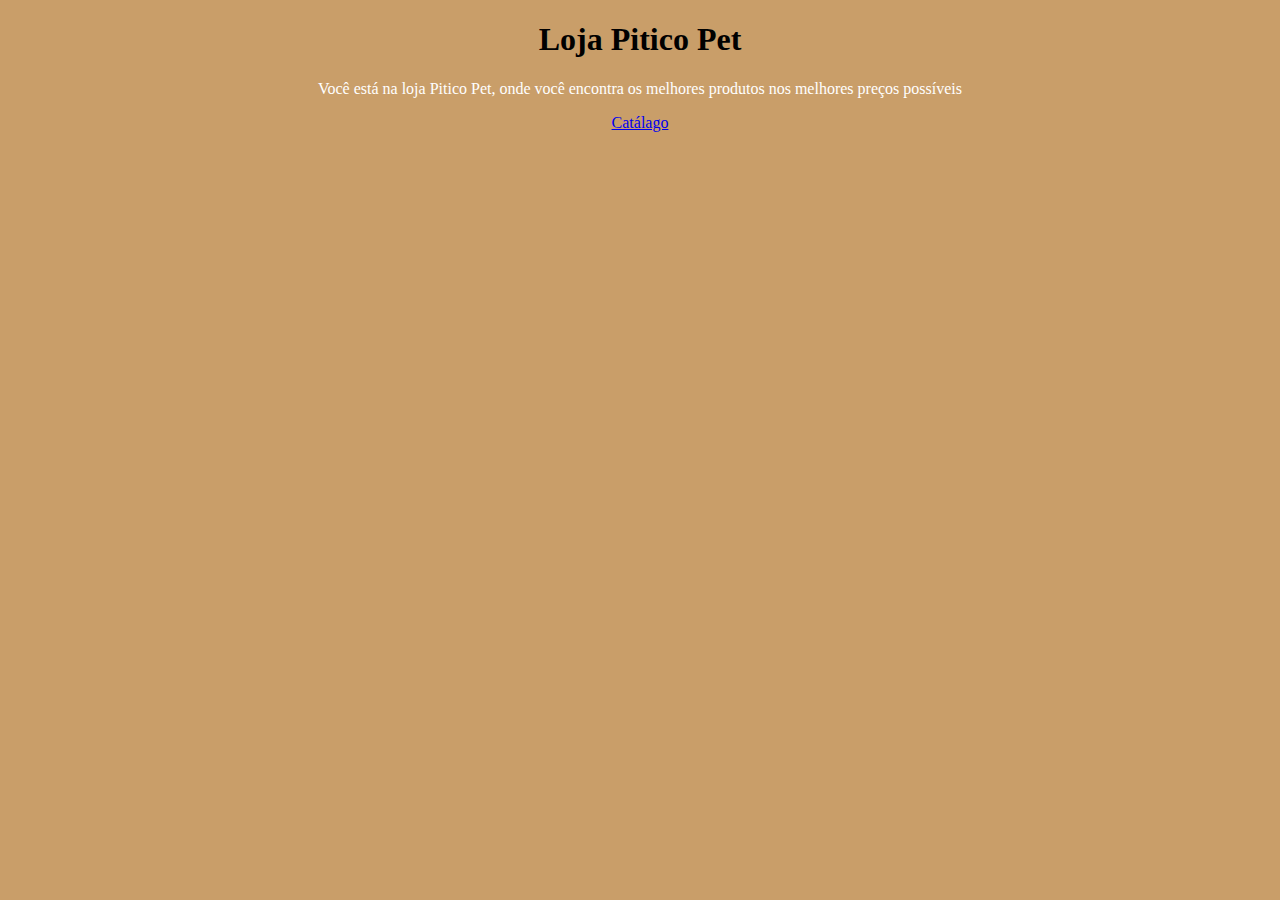
<file: index.html>
<!DOCTYPE html>
<html lang="en">
<head>
    <meta charset="UTF-8">
    <meta name="viewport" content="width=device-width, initial-scale=1.0">
    <title>Pitico Pet</title>

    <link rel="stylesheet" href="Loja.css">
</head>
<body>
   <h1>Loja Pitico Pet</h1>
    
   <p>Você está na loja Pitico Pet, onde você encontra os melhores produtos nos melhores preços possíveis</p>

    <a href="sobre.html">Catálago</a>

</body>
</html>
</file>
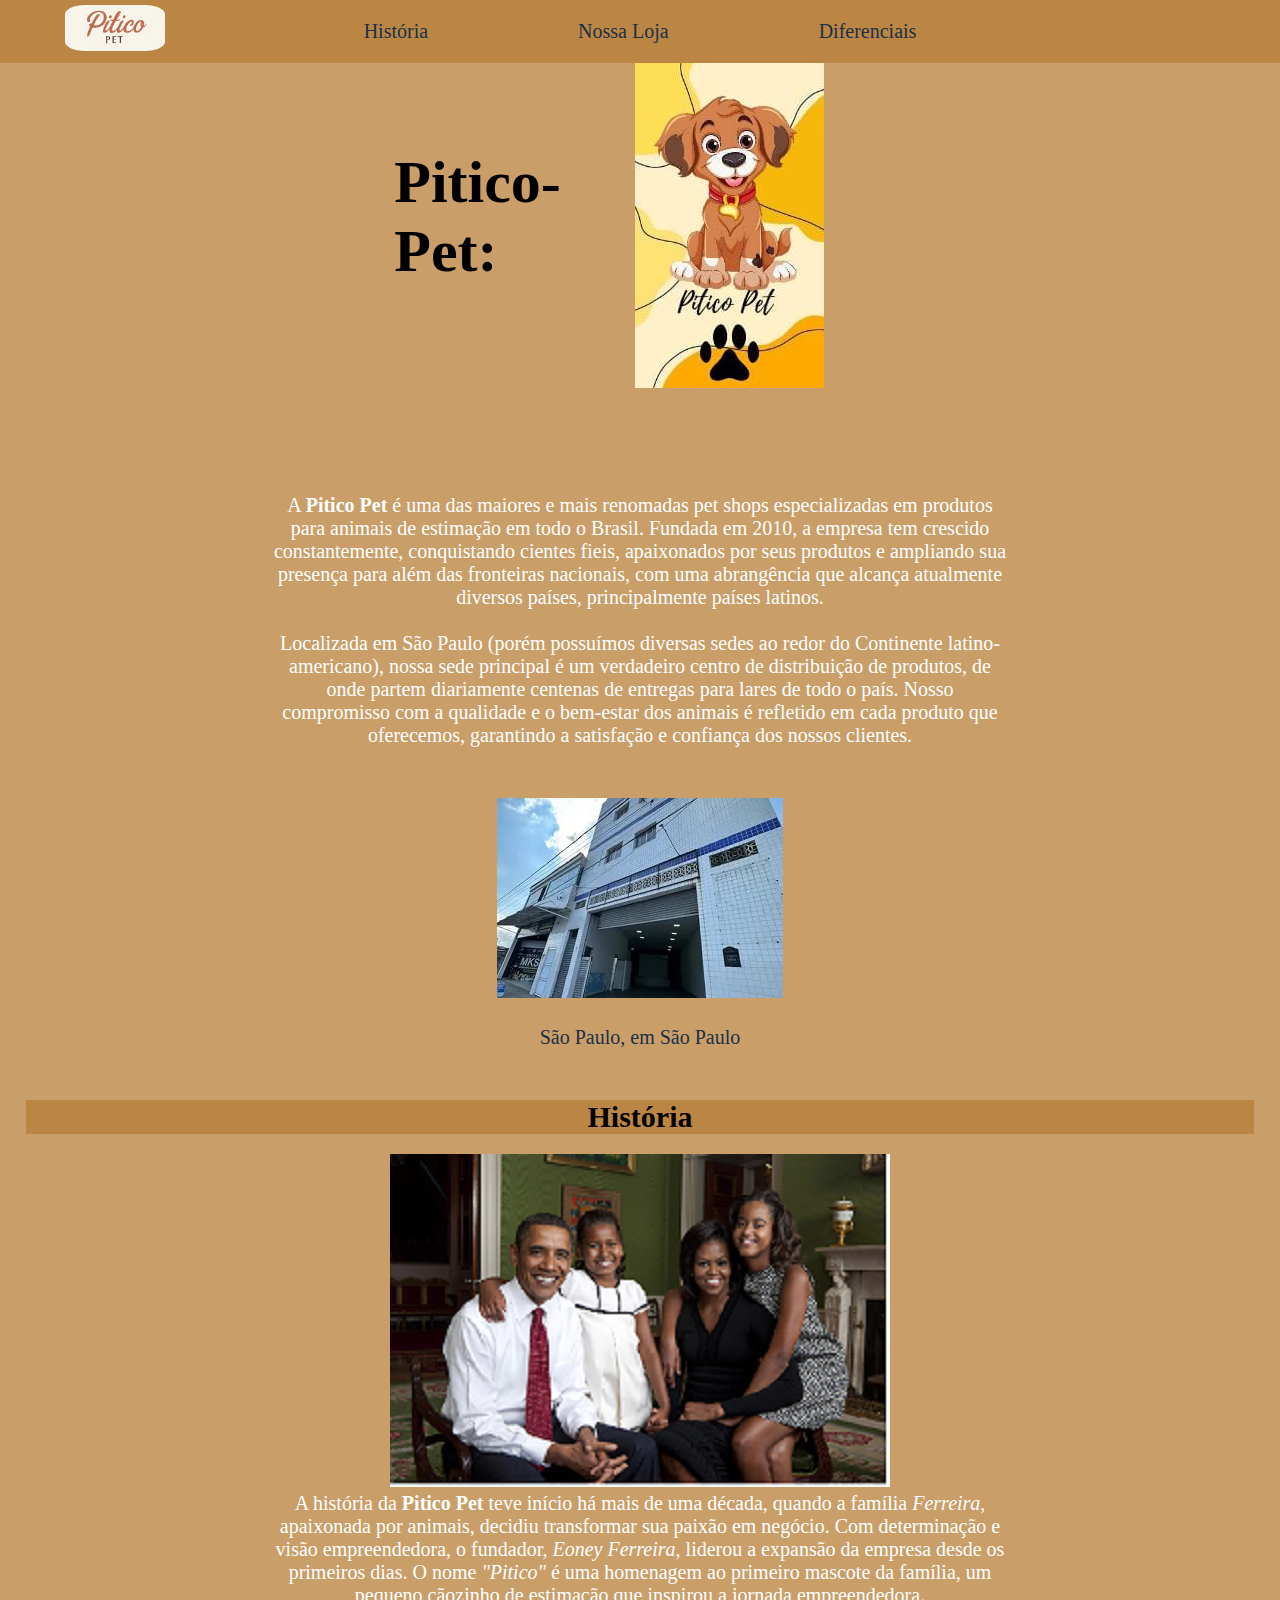
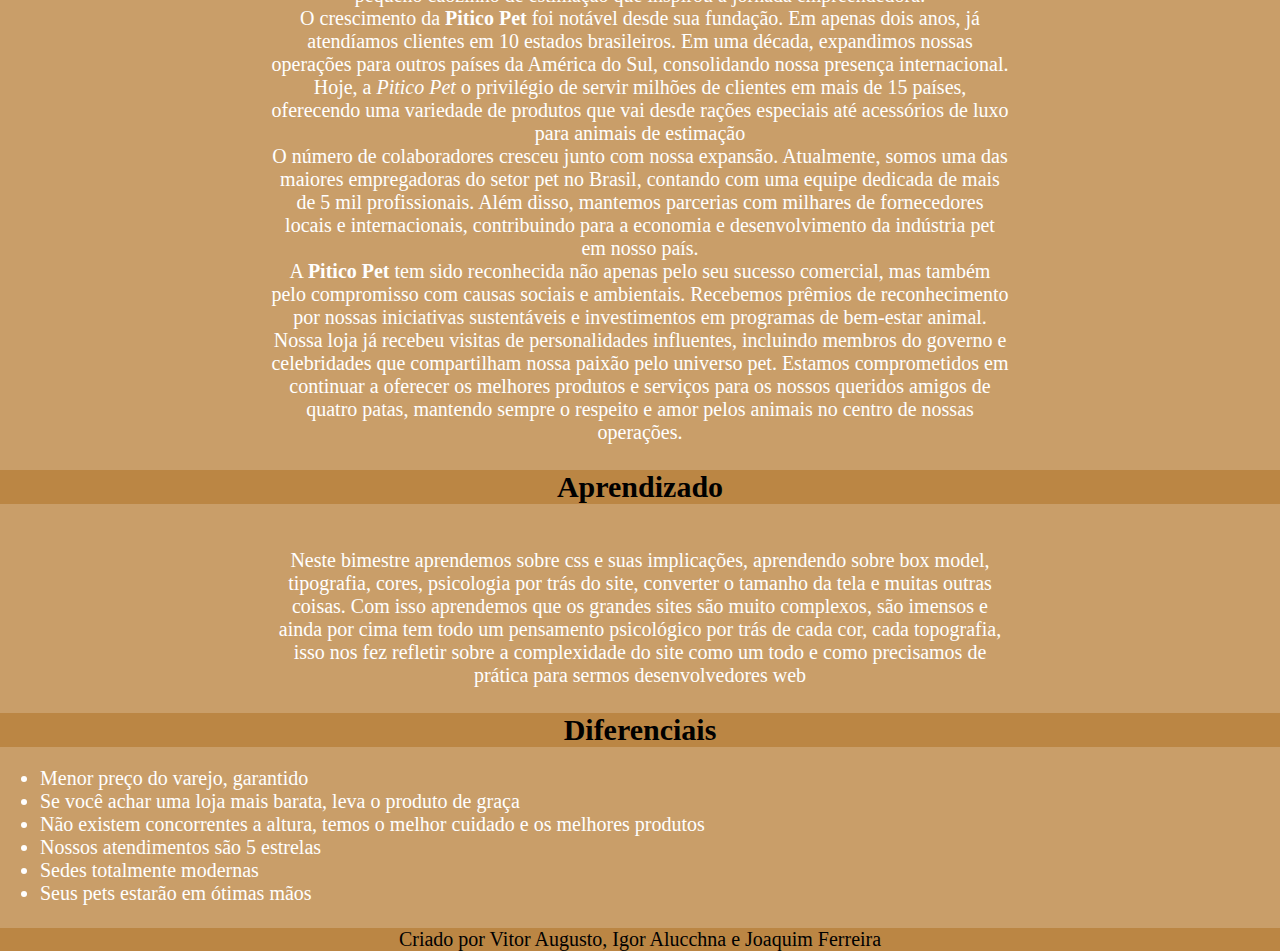
<file: sobre.html>
<!--Nome dos alunos: Vitor Augusto; Joaquim Ferreira; Igor Alucchna-->

<!DOCTYPE html>
<html lang="pt-br">
<head>
    <meta charset="UTF-8">
    <meta name="viewport" content="width=device-width, initial-scale=1.0">
    <title>Sobre o Pitico-Pet</title>

    <link rel="stylesheet" href="styleP.css">

</head>
<body>
    
    

    <nav>
        <img href="index.html" id= "logo" src="imagens/Logo.jpg" alt="Logo">
        
        <a href="#história"> História</a>
        
        <a href="index.html" id = "meio"> Nossa Loja</a>
        
        <a href="#Diferenciais"> Diferenciais</a>
        
       

    </nav>
    
    <section class="Pt1">
        <img  id ="img" src="imagens/pitico.logo.jpg" alt="Logo da marca de pet shop, Pitico Pet" >

        <h1>Pitico-Pet:</h1>
       
        <br>
    
            <div>
            <p>A <strong>Pitico Pet </strong> é uma das maiores e mais renomadas pet shops
                especializadas em produtos para animais de estimação em todo o Brasil.
                Fundada em 2010, a empresa tem crescido constantemente,
                conquistando cientes fieis, apaixonados por seus produtos e ampliando sua presença para além das
                fronteiras nacionais, com uma abrangência que alcança atualmente
                diversos países, principalmente países latinos.</p>
                <br>
            <p>Localizada em São Paulo (porém possuímos diversas sedes ao redor do Continente latino-americano),
            nossa sede principal é um verdadeiro centro de distribuição de produtos, de onde partem diariamente centenas de entregas para lares de todo o país. Nosso compromisso com a qualidade e o bem-estar dos
            animais é refletido em cada produto que oferecemos, garantindo a
            satisfação e confiança dos nossos clientes.</p>
            </div>
    </section>        
              
    <section>
                <img src="imagens/centro de distribuição.png"
                 alt="Centro de distribuição">
                
                <br>

                <br>
                <a href="https://maps.app.goo.gl/pyWLhvAabEpSeJSHA">São Paulo, em São
                    Paulo</a>
        
    </section>     
    
    <section>
            <h2 id = "história">História</h2>
    
            <img src="imagens/Familia-Ferreira.png" alt="Familia do fundador da Pitico Pet">
          
            <p>A história da <strong> Pitico Pet </strong> teve início há mais de uma década, quando a
                família <em>Ferreira</em>, apaixonada por animais, decidiu transformar sua
                paixão em negócio. Com determinação e visão empreendedora, o
                fundador, <em>Eoney Ferreira</em>, liderou a expansão da empresa desde os
                primeiros dias. O nome <em>"Pitico"</em> é uma homenagem ao primeiro mascote
                da família, um pequeno cãozinho de estimação que inspirou a jornada
                empreendedora.</p>
            <p>O crescimento da <strong>Pitico Pet</strong> foi notável desde sua fundação. Em apenas
                dois anos, já atendíamos clientes em 10 estados brasileiros. Em uma
                década, expandimos nossas operações para outros países da América do
                Sul, consolidando nossa presença internacional. Hoje, a <em> Pitico Pet </em> o
                privilégio de servir milhões de clientes em mais de 15 países, oferecendo
                uma variedade de produtos que vai desde rações especiais até acessórios
                de luxo para animais de estimação</p>
            <p>O número de colaboradores cresceu junto com nossa expansão.
                Atualmente, somos uma das maiores empregadoras do setor pet no Brasil,
                contando com uma equipe dedicada de mais de 5 mil profissionais. Além
                disso, mantemos parcerias com milhares de fornecedores locais e
                internacionais, contribuindo para a economia e desenvolvimento da
                indústria pet em nosso país.
                </p>
            <p>A <strong>Pitico Pet</strong> tem sido reconhecida não apenas pelo seu sucesso
                comercial, mas também pelo compromisso com causas sociais e
                ambientais. Recebemos prêmios de reconhecimento por nossas iniciativas
                sustentáveis e investimentos em programas de bem-estar animal. Nossa
                loja já recebeu visitas de personalidades influentes, incluindo membros do
                governo e celebridades que compartilham nossa paixão pelo universo pet.
                Estamos comprometidos em continuar a oferecer os melhores produtos e
                serviços para os nossos queridos amigos de quatro patas, mantendo
                sempre o respeito e amor pelos animais no centro de nossas operações.</p>
            </section>
            
            <h2 id = "Apredizado">Aprendizado</h2>
            <section>
                <p>
                    Neste bimestre aprendemos sobre css e suas implicações, aprendendo sobre 
                    box model, tipografia, cores, psicologia por trás do site, converter o 
                    tamanho da tela e muitas outras coisas. Com isso aprendemos que os grandes
                    sites são muito complexos, são imensos e ainda por cima tem todo um pensamento 
                    psicológico por trás de cada cor, cada topografia, isso nos fez refletir sobre a 
                    complexidade do site como um todo e como precisamos de prática para sermos desenvolvedores web
                </p>
                
            </section>
   
    </main>
    
    
    <h2 id = "Diferenciais">Diferenciais</h2>
    <aside>
    
        <ul>
            <li>Menor preço do varejo, garantido</li>
            <li>Se você achar uma loja mais barata, leva o produto de graça</li>
            <li>Não existem concorrentes a altura, temos o melhor cuidado e os melhores produtos</li>
            <li>Nossos atendimentos são 5 estrelas</li>
            <li>Sedes totalmente modernas</li>
            <li>Seus pets estarão em ótimas mãos</li>
        </ul>
    
    </aside> 

</br>

   <footer>
<p>Criado por  Vitor Augusto, Igor Alucchna e Joaquim Ferreira</p>

   </footer>
    
</body>

</html>
</file>
<file: Loja.css>
@charset "UTF-8";

h1
{color: #000;}

body
{
    background-color: #C99E69 ;
    text-align: center;
    color: rgb(255, 255, 255);
}
</file>
<file: styleP.css>
@charset "UTF-8";

@import url('https://fonts.googleapis.com/css2?family=Merriweather:ital,wght@0,300;0,400;0,700;0,900;1,300;1,400;1,700;1,900&display=swap');


*
{
  font-family: ('https://fonts.googleapis.com/css2?family=Merriweather:ital,wght@0,300;0,400;0,700;0,900;1,300;1,400;1,700;1,900&display=swap');;
  margin: 0;
  box-sizing: border-box;
  z-index: 1;
}

p
{
margin-left: 20%;
margin-right: 20%;
}

div
{
  margin-top: 15%;
}

nav
{
    position: fixed;
    display: flex;
    justify-content: center;
    top: 0%;
    background-color:  var(--Var2);
    width: 100%;
    padding: 20px;
    
}

#meio
{
  margin-left: 150px;
  margin-right: 150px;
}

a{
  color: #1c2f47;
  text-decoration: none;

}

a:hover{
  background-color: var(--Var1);
}

body
{
font-size: 20px;
background-color: var(--Var3) ;
text-align: center;
color: rgb(255, 255, 255);
}




h1
{
font-size: 60px;
color: #000;
margin-top: 10%;
text-align: left;
margin-left: 30%;
}

h2 
{
    margin-block: 0%;
    background-color: var(--Var2);
    color: rgb(0, 0, 0);
    margin-bottom: 20px;
}




section{
  padding: 2%;
}

aside{
  text-align: left;
}

footer
{
  color: #000;
  background-color: var(--Var2);
  text-align: center;

}



#img{
margin-top: 2%;
float: right;
margin-right: 35%;
}

#logo{
width: 100px;  
margin:0%;
justify-content: start;
padding: 0%;
align-items: top;
margin-right:82%;
position: fixed;
z-index: 2;
top: 5px;
border-radius: 20%;

}

:root{
 --Var1: #915915;
 --Var2: #BB8644;
 --Var3: #C99E69;
 --Var4: #1c2f47;
}
</file>
